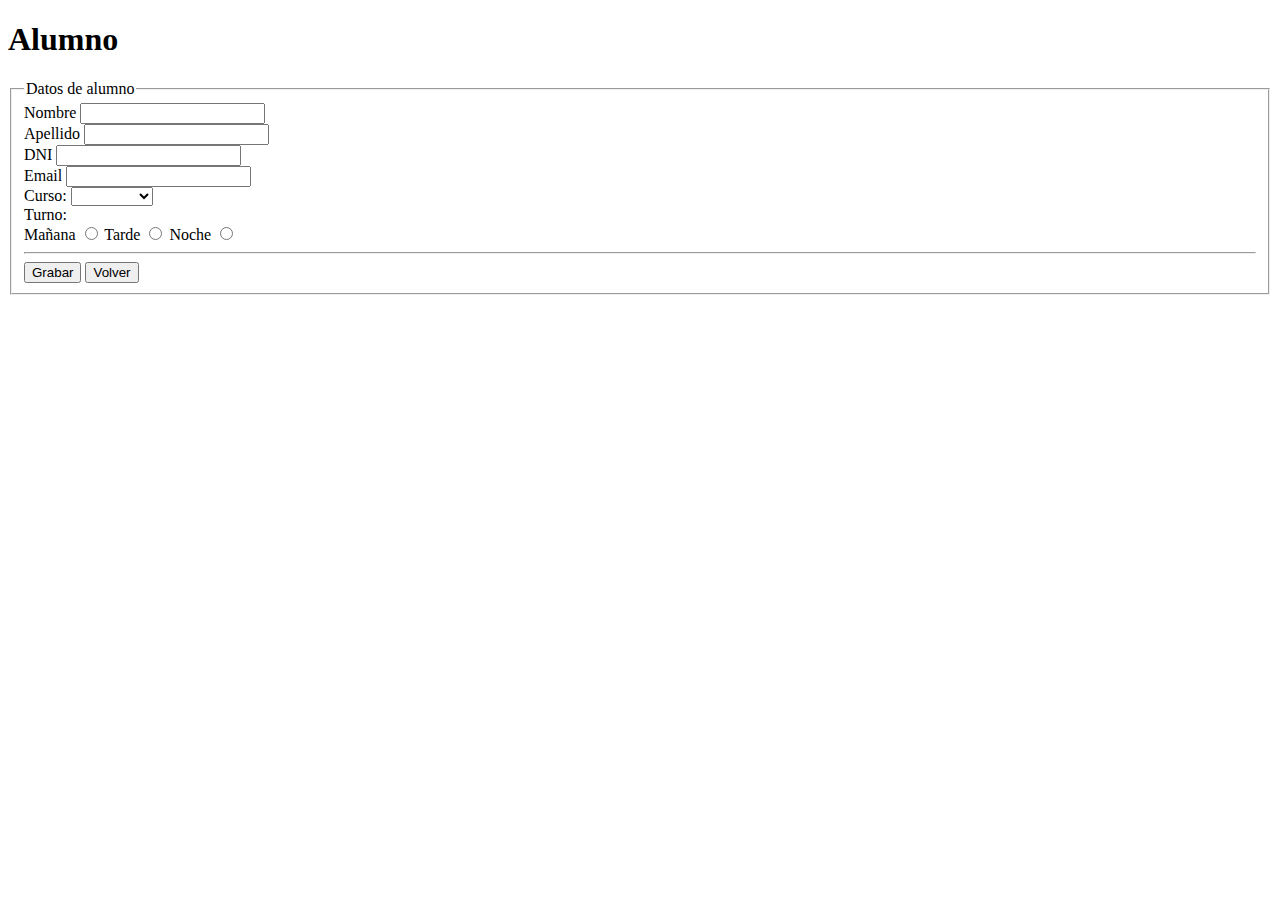
<file: Views/Alumno.html>
<!DOCTYPE html>
<html lang="en">
<head>
    <meta charset="UTF-8">
    <meta name="viewport" content="width=device-width, initial-scale=1.0">
    <title>formulario</title>
</head>
<body>
    <h1>Alumno</h1>
        <fieldset><legend>Datos de alumno</legend>
    <form method="post"> 
        <label>Nombre</label>
        <input type="text" id="Nombre"  name="Nombre"></input><br>
        <label>Apellido</label>
        <input type="text" id="Apellido" name="Apellido"><br>
        <label>DNI</label>
        <input type="number" 
                id="DNI" 
                maxlength="10"
                name="DNI">
                <br>
        <label>Email</label>
        <input type="email" 
                id="Email"
                name="Email">
                        <br>
        <!-- Lista Desplegable-->
        <label for="curso">Curso:</label>
        <select>
            <option>PHP</option>
            <option>Javascript</option>
            <option>Java</option>
            <option selected></option>
        </select><br>

        <!--Radios-->
        <label>Turno:</label>
        <br>
        <label for="manana">Mañana</label>
        <input type="radio" 
                id="manana"
                name="Turno">

        <label for="tarde">Tarde</label>
        <input type="radio" 
                id="tarde"
                name="Turno">

        <label for="noche">Noche</label>
        <input type="radio" 
                id="noche"
                name="Turno">

        <hr>
        <button type="submit">Grabar</button>
        <button>Volver</button>
        </fieldset>

</form>
    
</body>
</html>
</file>
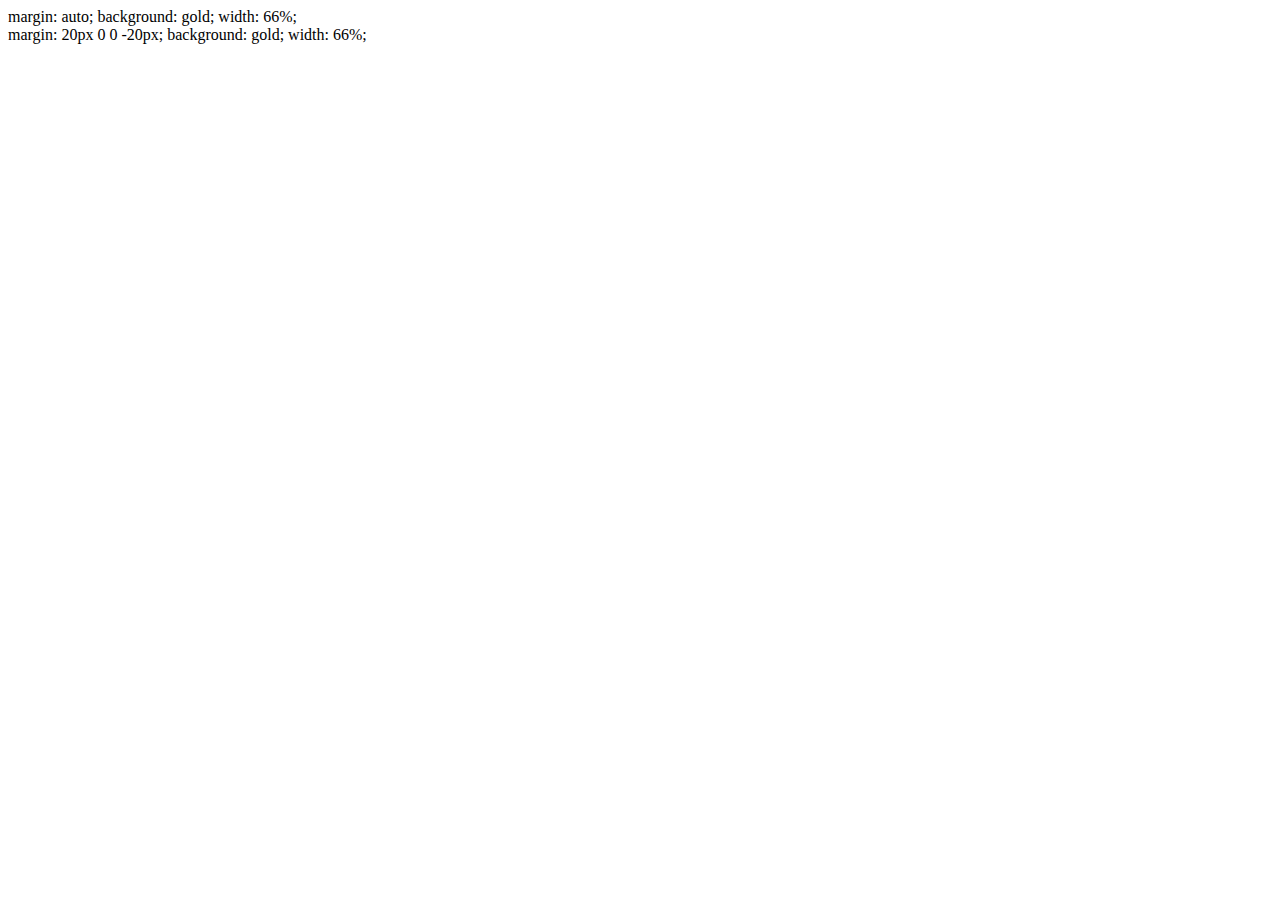
<file: Views/Estilos2.html>
<!DOCTYPE html>
<html lang="en">
<head>
    <meta charset="UTF-8">
    <meta name="viewport" content="width=device-width, initial-scale=1.0">
    <title>Document</title>
    <link href="./CSS/Estilos2.css">

</head>

<body>
    <div class="ex1">
         margin: auto; background: gold; width: 66%; </div> 
         <div class="ex2"> margin: 20px 0 0 -20px; background: gold; width: 66%; </div>
</body>

</html>
</file>
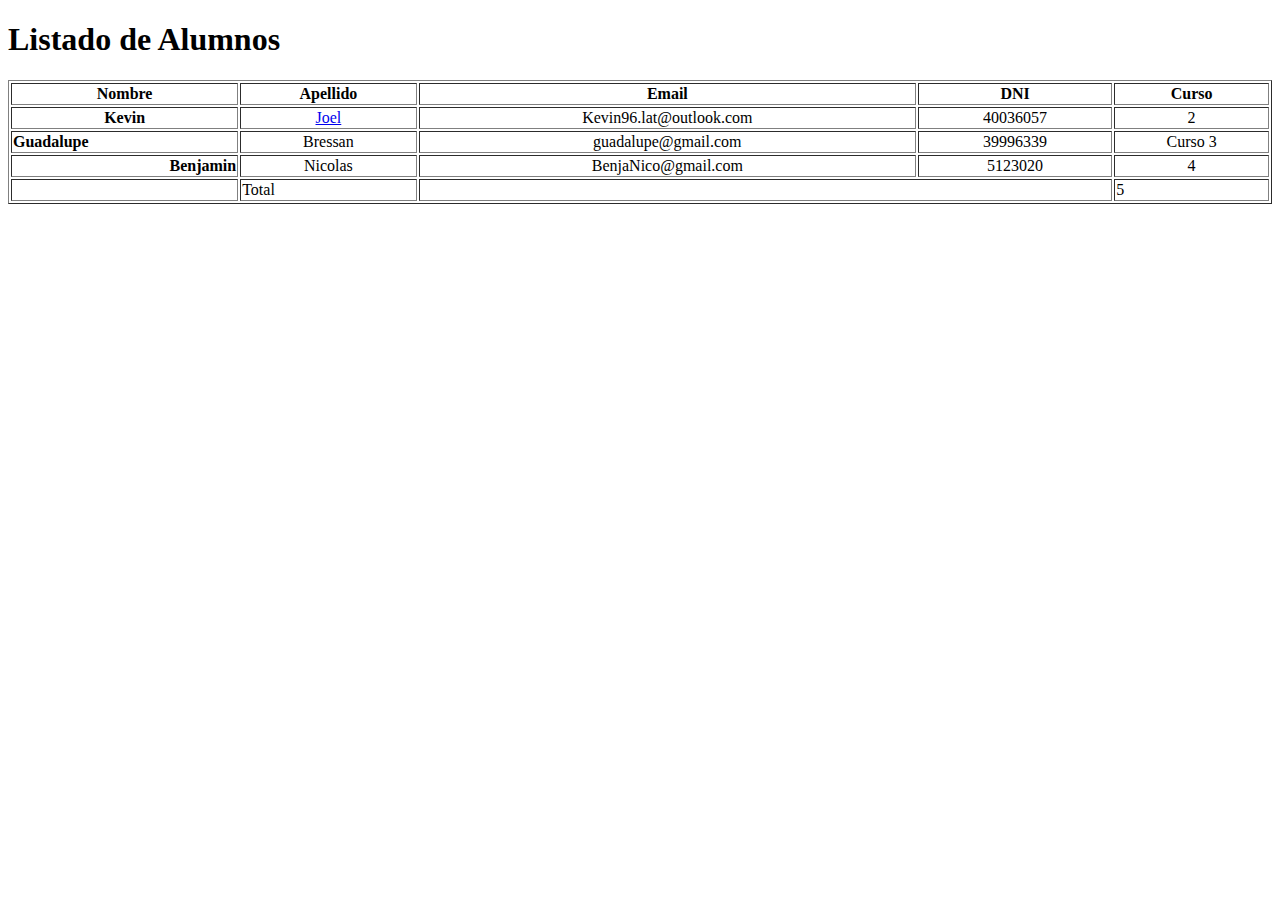
<file: Views/tablas.html>
<!DOCTYPE html>
<html lang="en">
<head>
    <meta charset="UTF-8">
    <meta name="viewport" content="width=device-width, initial-scale=1.0">
    <title>HTML - Clase 2</title>
</head>

<body>
    <h1>Listado de Alumnos</h1>
    <table border="1" width ="100%">
        <!-- Theaad: Titutlos de la tabla -->
        <thead>
        <tr> <!--Tr es una fila (1)-->
                <th> <!-- Th es titulo de una columna -->
                    Nombre</th><!-- columna 1-->
                <th>Apellido</th><!-- Columna  2-->
                <th>Email</th><!-- Columna 3-->
                <th>DNI</th><!-- Columna 4-->
                <th>Curso</th><!-- Columna 5-->
        </tr>
        <tr align="center"> <!-- Fila 2-->
            <td><b>Kevin</b></td><!--Td sirve para agregar una celda-->
            <td><a href="alumno.html">Joel</a></td><!-- Agregas un link a una etiqueta-->
            <td>Kevin96.lat@outlook.com</td>
            <td>40036057</td>
            <td>2</td>
        </tr>
        <tr align="center">
            <td align="left"><b>Guadalupe</b></td>
            <td>Bressan</td>
            <td>guadalupe@gmail.com</td>
            <td>39996339</td>
            <td>Curso 3</td>
            </tr>

        <tr align="center">
            <td align="right"><b>Benjamin</b></td>
            <td>Nicolas</td>
            <td>BenjaNico@gmail.com</td>
            <td>5123020</td>
            <td>4</td>
        </tr>
        </thead>
    </tbody>
    <tfoot>
        <tr>
            <td colspan="1"></td>
            <td>Total </td>
            <td colspan="2"></td>   
            <td>5</td>
        </tr>
    </tfoot>
    </table>
    
</body>
</html>
</file>
